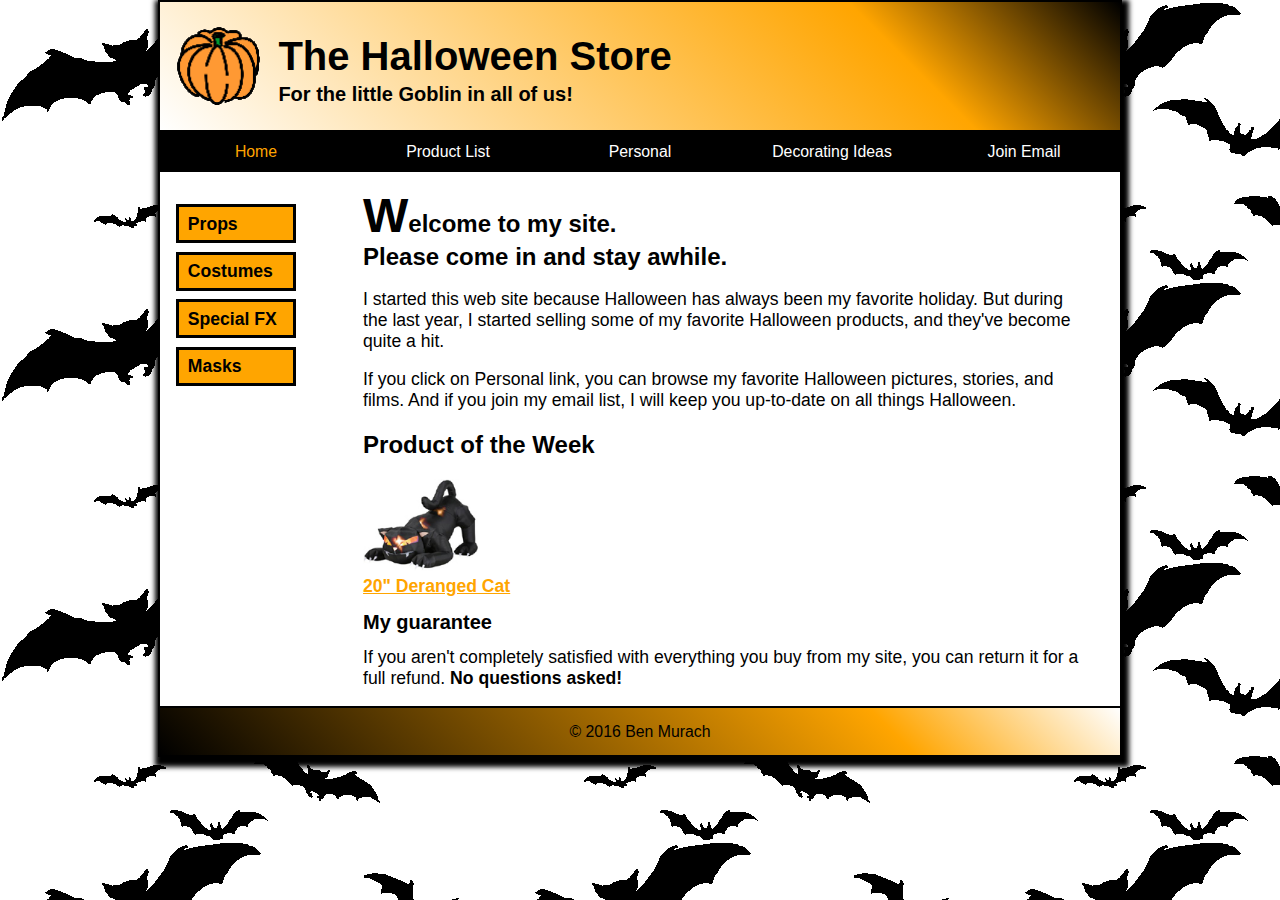
<file: index.html>
<!DOCTYPE html>

<html lang="en">
<head>
	<meta charset="utf-8" />
	<link rel="stylesheet" href="styles/normalize.css">
	<link rel="stylesheet" href="styles/main_rwd.css">
	
	
	<title>Halloween_Store</title>
	<meta name= "viewport" content="width=device-width, initial-scale=1">
	
</head>
<body> 
	<header>
		<img src="images/pumpkin.gif" alt="pumpkin" id ="header_img">
		<section>
			<h2> The Halloween Store</h2>
			<h3> For the little Goblin in all of us!</h3>
		</section>
	</header>
	
	<nav id = "nav_bar">
		<ul div class ="menu">
			<li><a class = "current" href ="index.html" tabindex="0">Home</a></li>
			<li><a href = "slides/products/index.html"> Product List</a></li>
			<li><a href = "slides/personal/personal.html"> Personal</a></li>
			<li><a href="#">Decorating Ideas</a>
                <ul>
                    <li><a href="#">Outdoor</a></li>
                    <li><a href="#">Indoor</a></li>
                    <li><a href="#">Table</a></li>
                    <li><a href="#">Treats</a></li>
                </ul>
            </li>
			<li><a href = "email.html"> Join Email </a></li>
		</ul>
	</nav>
	<section>
		<h1>Welcome to my site. <br>Please come in and stay awhile.</h1>
		<p> I started this web site because Halloween has always been my favorite holiday. But during the last year, I started 
			selling some of my favorite Halloween products, and they've become quite a hit.</p>
		<p> If you click on Personal link, you can browse my favorite Halloween pictures, stories, and films. And if you join my email list, I will keep you up-to-date on all things Halloween.</p>
		<h2 id="font">Product of the Week</h2>
		<p><a href = "slides/products/cat.html"> <img src= "images/cat1.jpg" alt= "Deranged Car" id="body_img"></a><br>
			<a href = "slides/products/cat.html">20" Deranged Cat</a></p>
		
		<h3 id="linespace">My guarantee</h3>
		<p >If you aren't completely satisfied with everything you buy from my site, you can return it for a full refund. <b>No questions asked!</b></p>
	</section>
	<aside id = "nav_vertical">
			<ul>
				<li><a href = "slides/products/page1.html">Props</a></li>
				<li><a href = "slides/products/page2.html">Costumes</a></li>
				<li><a href = "slides/products/page3.html"> Special FX</a></li>
				<li><a href = "slides/products/page4.html">Masks</a></li>
			</ul>
	</aside>
</body>
<footer>
	<p> &copy; 2016 Ben Murach</p>
</footer>
</html>
</file>
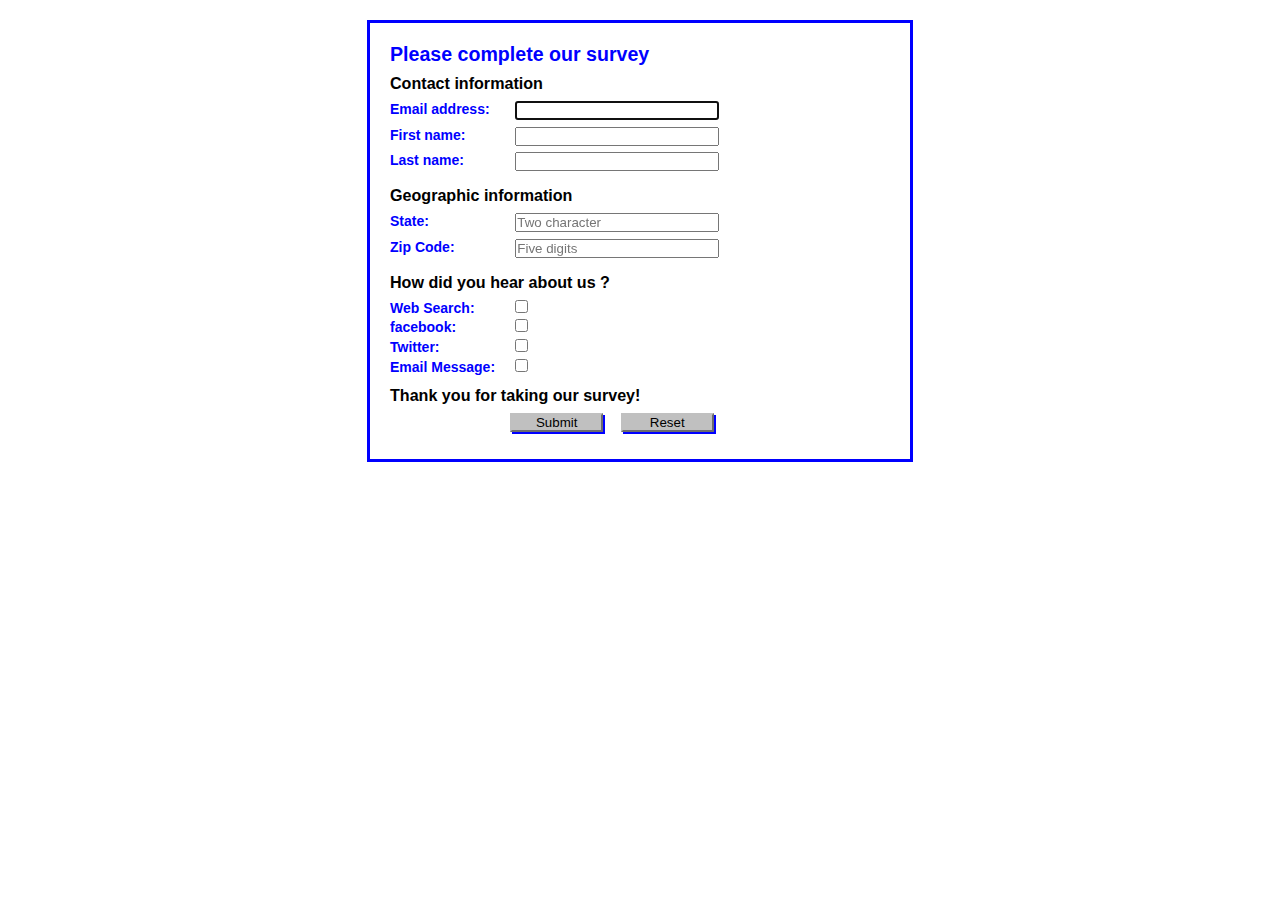
<file: week_4/index.html>
<!DOCTYPE HTML>
<html lang="en">

<head>
	<meta charset="utf-8">
	<title>Complete a Form</title>
	<style>
		* {
			margin: 0;
			padding: 0;
		}

		body {
			font: 87.5% Arial, Helvetica, sans-serif;
			width: 500px;
			margin: 20px auto;
			padding: 20px;
			border: 3px solid blue;
		}

		h1 {
			font-size: 140%;
			color: blue;			
		}

		h2 {
			font-size: 115%;
			padding: .5em 0;
		}
		input {
			width: 15em;
			margin: 0 0 .5em 1em;
		}
		label {
			color: blue;
			float: left;
			width: 8em;
			font-weight: bold;
			text-align: left;
		}
		#button,
		#reset {			
			background-color: silver;
			box-shadow: 2px 2px 0 blue;
			border-color: silver;
			width: 7em;
		}

		#button {
			margin-left: 9em;
		}
		input[type="checkbox"]{
			width: 13px;
		}
	</style>
</head>

<body>
	<h1>Please complete our survey</h1>
	<form name="myform" action="survey_data.html" method="get">

		<h2>Contact information</h2>
		<label for="email">Email address:</label>
		<input type="email" name="email" id="email" required autofocus><br>
		<label for="firstname">First name:</label>
		<input type="text" name="firstname" id="firstname" required><br>
		<label for="lastname">Last name:</label>
		<input type="text" name="lastname" id="lastname" required><br>

		<h2>Geographic information</h2>
		<label for="state">State:</label>
		<input type="text" name="state" id="state"  required placeholder="Two character" pattern="[A-Za-z]{2}"><br>
		<label for="zipcode">Zip Code:</label>
		<input type="text" name="zipcode" id="zipcode" required placeholder="Five digits " pattern="\d{5}"><br>

		<h2>How did you hear about us ?</h2>
		<label for="websearch">Web Search:</label>
		<input type="checkbox"  id="websearch" name="websearch"><br>
		<label for="facebook">facebook:</label>
		<input type="checkbox"  id="facebook" name="facebook" ><br>
		<label for="twitter">Twitter:</label>
		<input type="checkbox"  id="twitter"  name="twitter"><br>
		<label for="emailmessage">Email Message:</label>
		<input type="checkbox"  id="emailmessage" name="emailmessage" ><br>
		

		<h2>Thank you for taking our survey!</h2>
		<input type="submit" name="button" id="button" value="Submit">
		<input type="reset" name="reset" id="reset">
	</form>
</body>

</html>
</file>
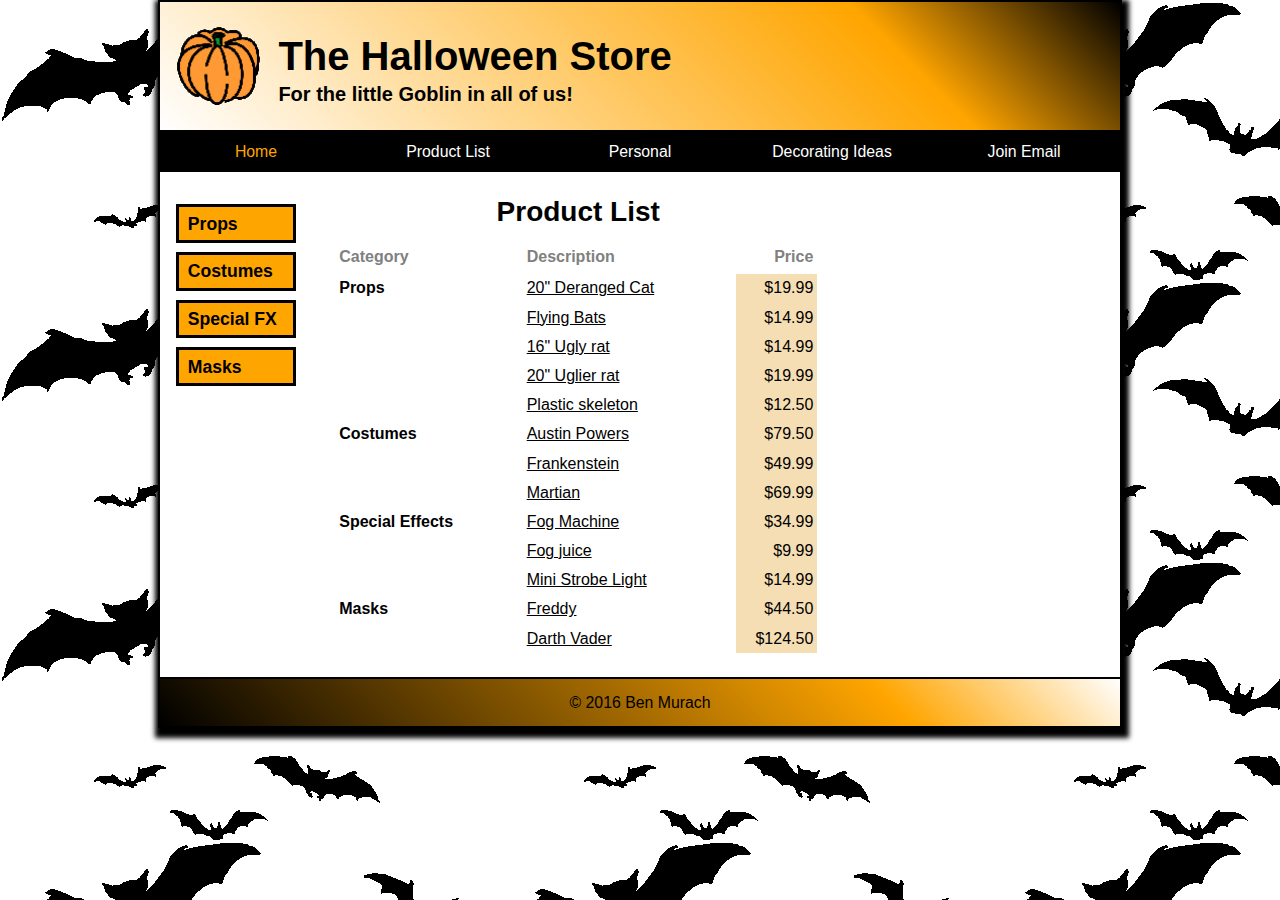
<file: slides/products/index.html>
<!DOCTYPE html>

<html lang="en">
<head>
	<meta charset="utf-8" />
	<link rel="stylesheet" href="../../styles/normalize.css">
	<link rel="stylesheet" href="../../styles/summary.css">
	<title>Halloween_Store</title>
	<meta name= "viewport" content="width=device-width, initial-scale=1">
	
	
	
</head>
<body> 
	<header>
		<img src="../../images/pumpkin.gif" alt="pumpkin" id ="header_img">
		<section>
			<h2> The Halloween Store</h2>
			<h3> For the little Goblin in all of us!</h3>
		</section>
	</header>
	<nav id = "nav_bar">
		<ul div class="menu">
			<li><a class = "current" href ="../../index.html" tabindex="0">Home</a></li>
			<li><a href = "../../slides/products/index.html"> Product List</a></li>
			<li><a href = "../../slides/personal/personal.html"> Personal</a></li>
			<li><a href="#">Decorating Ideas</a>
                <ul>
                    <li><a href="#">Outdoor</a></li>
                    <li><a href="#">Indoor</a></li>
                    <li><a href="#">Table</a></li>
                    <li><a href="#">Treats</a></li>
                </ul>
            </li>
			<li><a href = "../../email.html"> Join Email </a></li>
		</ul>
	</nav>
	<section>
		<figure>
			<figcaption>Product List</figcaption>
			<table>
				<thead>
				<tr>
					<th> Category</th>
					<th> Description</th>
					<th> Price</th>
				</tr>
				</thead>
				<tbody>
					<tr>
						<th rowspan = 5> Props</th>
						<td><a href = "cat.html">20" Deranged Cat</a></td>
						<td> $19.99</td>
					</tr>
					<tr>
						<td><a href = "coming_soon.html">Flying Bats</a></td>
						<td> $14.99</td>
					</tr>
					<tr>
						<td><a href = "coming_soon.html">16" Ugly rat</a></td>
						<td> $14.99</td>
					</tr>
					<tr>
						<td><a href = "coming_soon.html">20" Uglier rat</a></td>
						<td> $19.99</td>
					</tr>
					<tr>
						<td><a href = "coming_soon.html"> Plastic skeleton</a></td>
						<td> $12.50</td>
					</tr>
					<tr>
						<th rowspan = 3> Costumes</th>
						<td><a href = "coming_soon.html">Austin Powers</a></td>
						<td> $79.50</td>
					</tr>
					<tr>
						<td><a href = "coming_soon.html">Frankenstein</a></td>
						<td> $49.99</td>
					</tr>
					<tr>
						<td><a href = "coming_soon.html">Martian</a></td>
						<td> $69.99</td>
					</tr>
					<tr>
						<th rowspan = 3>Special Effects</th>
						<td><a href = "coming_soon.html">Fog Machine</a></td>
						<td> $34.99</td>
					</tr>
					<tr>
						<td><a href = "coming_soon.html">Fog juice</a></td>
						<td> $9.99</td>
					</tr>
					<tr>
						<td><a href = "coming_soon.html"> Mini Strobe Light</a></td>
						<td> $14.99</td>
					</tr>
					<tr>
						<th rowspan = 2> Masks</th>
						<td><a href = "coming_soon.html">Freddy</a></td>
						<td> $44.50</td>
					</tr>
					<tr>
						<td><a href = "coming_soon.html">Darth Vader</a></td>
						<td> $124.50</td>
					</tr>
				</tbody>
			</table>
		</figure>
	</section>
	<aside id = "nav_vertical">
			<ul>
				<li><a href = "page1.html">Props</a></li>
				<li><a href = "page2.html">Costumes</a></li>
				<li><a href = "page3.html"> Special FX</a></li>
				<li><a href = "page4.html">Masks</a></li>
			</ul>
	</aside>
</body>
<footer>
	<p> &copy; 2016 Ben Murach</p>
</footer>
</html>
</file>
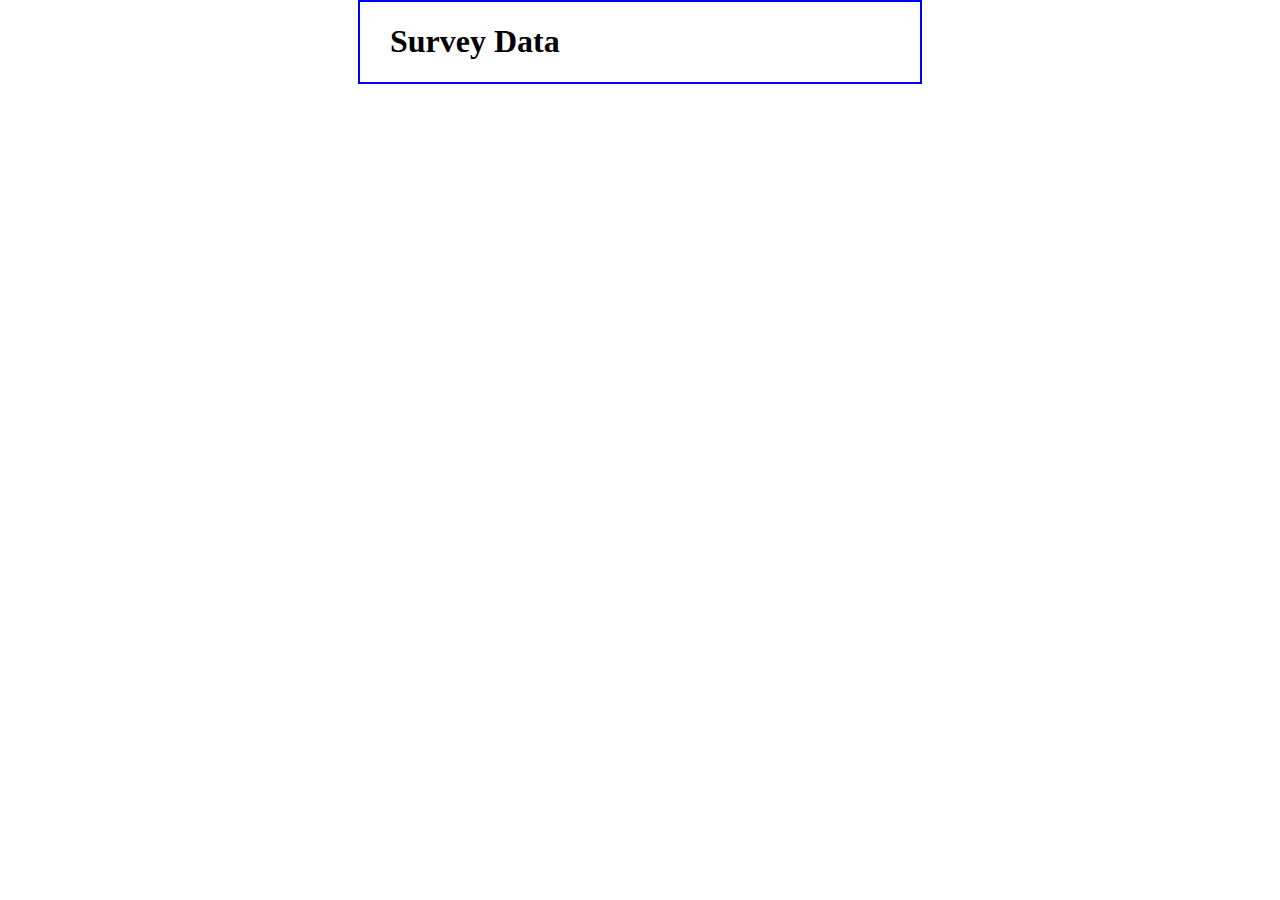
<file: survey_data.html>
<!DOCTYPE html>
<html>
<head>
<title>Survey Data</title>
<style>
    body {
    	width: 500px;
    	margin: 0 auto;
    	padding: 0 30px;
    	border: 2px solid blue;
    }
    dt {
        font-weight: bold;
    }
</style>
<script type="text/javascript">
//<![CDATA[
var decode = function ( text ) {
    text = text.replace(/\+/g, " ");
    text = text.replace(/%[a-fA-F0-9]{2}/g, 
        function ( text ) {
            return String.fromCharCode( "0x" + text.substr(1,2));
        }
    );
    return text;
}
    
var display_data = function () {
    var query = location.search.replace("?", "");
    if ( query == "" ) return;
    
    var fields = query.split("&");
    
    if ( fields.length == 0 ) {
        document.write("<p>No data was submitted.</p>");
    } else {
        document.write("<dl>");
        var field_parts;
        for ( var i in fields ) {
            field_parts = fields[i].split("=");
            field_parts[0] = decode( field_parts[0] );
            field_parts[1] = decode( field_parts[1] );
            document.write("<dt>" + field_parts[0] + "</dt>");
            document.write("<dd>" + field_parts[1] + "</dd>");
        }
        document.write("</dl>");
    }
}
//]]>
</script>
</head>

<body>
    <h1>Survey Data</h1>
    <script>display_data();</script>
</body>
</html>
</file>
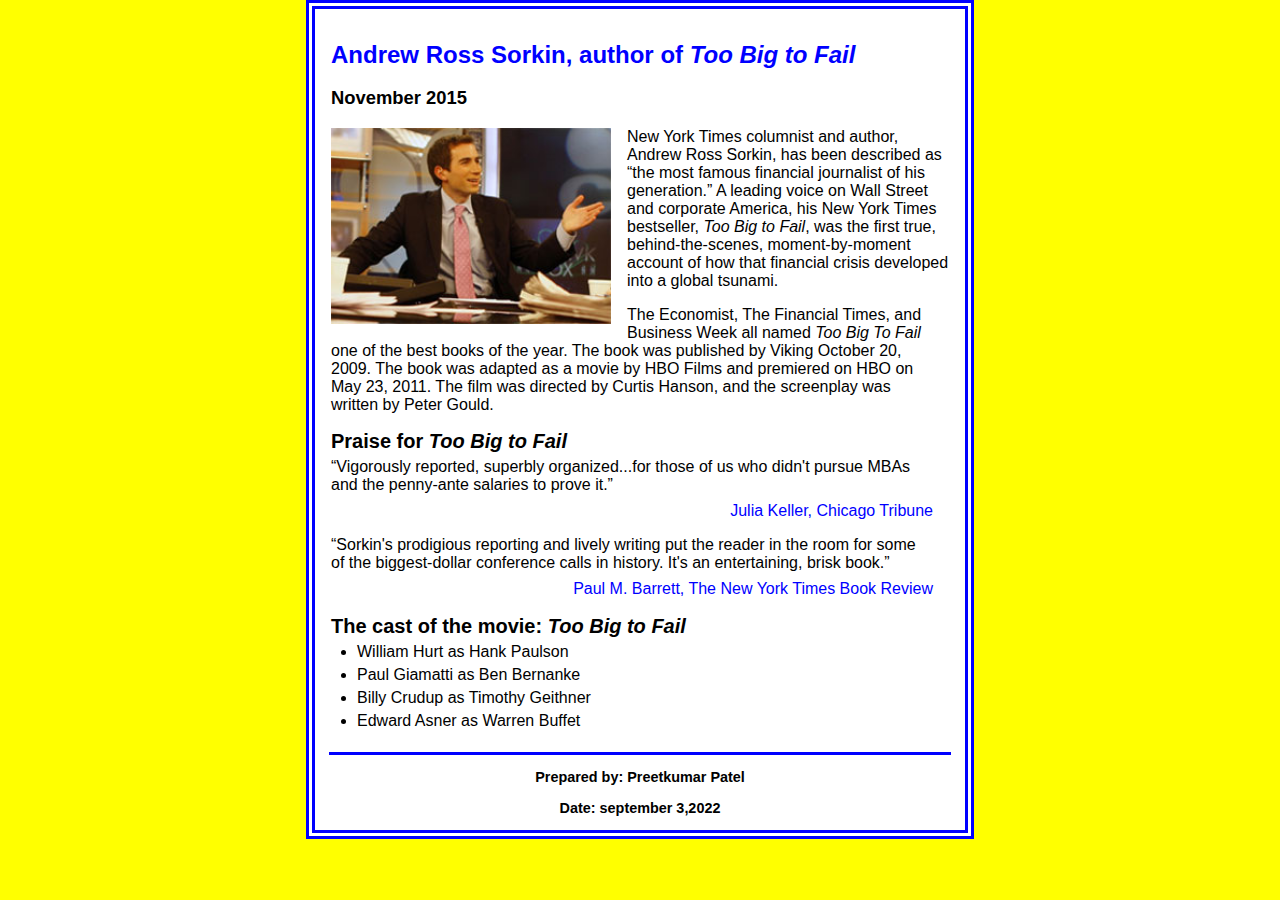
<file: week_3/index.html.html>
<!DOCTYPE html>
<html lang="en">

<head>
	<meta charset="utf-8">
	<title>San Joaquin Valley Town Hall</title>
	<link rel="shortcut icon" href="images/favicon.ico">
	<link rel="stylesheet" href="styles/normalize.css">
	<link rel="stylesheet" href="styles/c05x_sorkin.css">
</head>
<body>
	<main>
		<h1>Andrew Ross Sorkin, author of <i>Too Big to Fail</i></h1>
		<h3>November 2015</h3>
		<img src="images/sorkin_desk260.jpg" alt="Andrew Ross Sorkin" width="280">
		<p>New York Times columnist and author,<br>Andrew Ross Sorkin, has been described as <q>the most famous financial journalist of his generation.</q> A leading voice on Wall Street<br>and corporate America, his New York Times bestseller, <em>Too Big to Fail</em>, was the first true, behind-the-scenes, moment-by-moment account of how that financial crisis developed into a global tsunami.</p>
		<p>The Economist, The Financial Times, and Business Week all named <em>Too Big To Fail</em><br>one of the best books of the year. The book was published by Viking October 20,<br> 2009. The book was adapted as a movie by HBO Films and premiered on HBO on<br>May 23, 2011. The film was directed by Curtis Hanson, and the screenplay was<br>written by Peter Gould.</p>
		
		<h2>Praise for <em>Too Big to Fail</em></h2>
		<blockquote>&ldquo;Vigorously reported, superbly organized...for those of us who didn't pursue MBAs<br>and the penny-ante salaries to prove it.&rdquo;</blockquote>
		<p class="citation"><cite>Julia Keller, Chicago Tribune</cite></p>
		<blockquote>&ldquo;Sorkin's prodigious reporting and lively writing put the reader in the room for some<br>of the biggest-dollar conference calls in history. It's an entertaining, brisk book.&rdquo;</blockquote>
		<p class="citation"><cite>Paul M. Barrett, The New York Times Book Review</cite></p>
		
		<h2>The cast of the movie: <em>Too Big to Fail</em></h2>
		<ul>
			<li>William Hurt as Hank Paulson</li>
			<li>Paul Giamatti as Ben Bernanke</li>
			<li>Billy Crudup as Timothy Geithner</li>
			<li>Edward Asner as Warren Buffet</li>	
		</ul>
	</main>
	<footer>
		<p>Prepared by: Preetkumar Patel</p>
		<p>Date: september 3,2022</p>
	</footer>
</body>
</html>
</file>
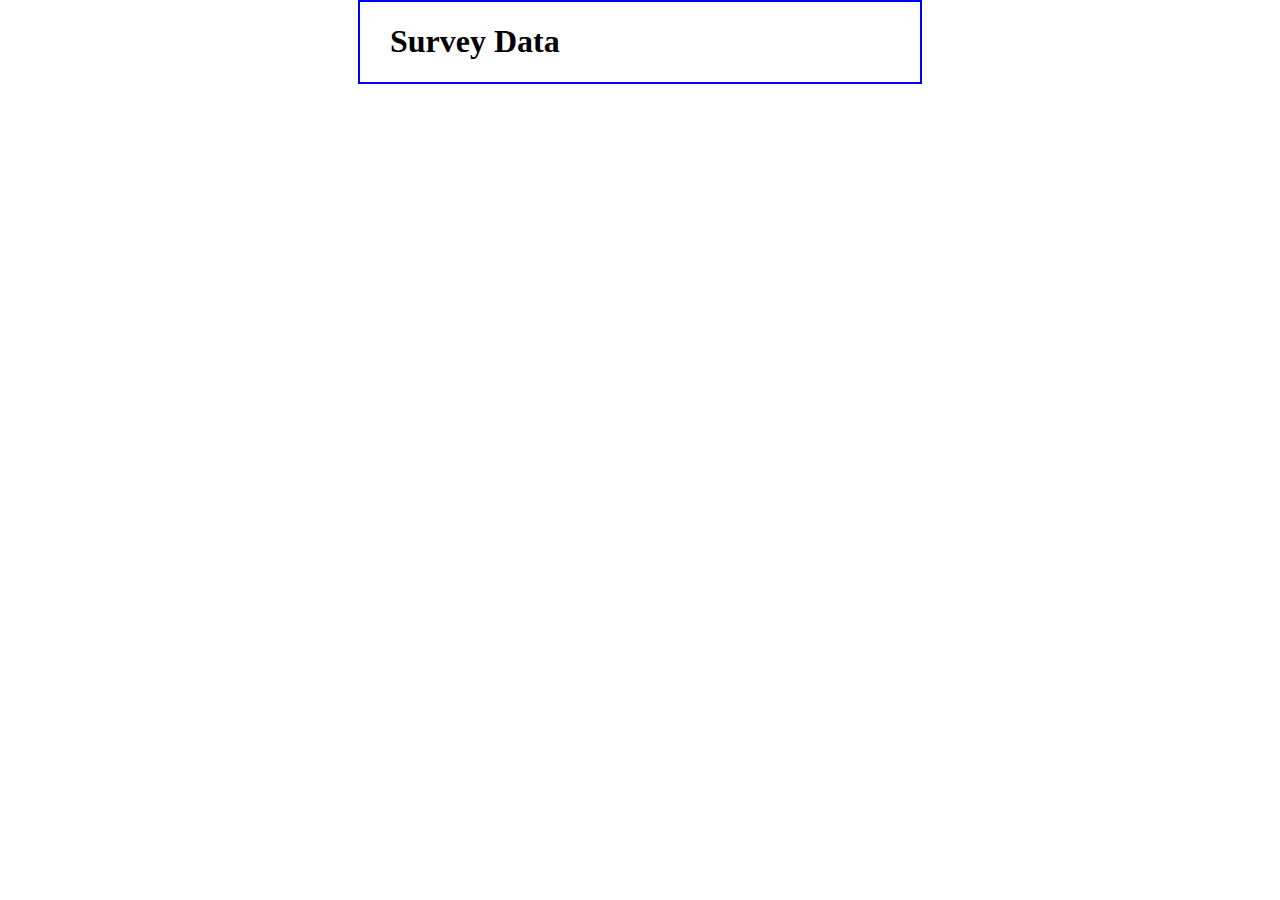
<file: week_4/survey_data.html>
<!DOCTYPE html>
<html>
<head>
<title>Survey Data</title>
<style>
    body {
    	width: 500px;
    	margin: 0 auto;
    	padding: 0 30px;
    	border: 2px solid blue;
    }
    dt {
        font-weight: bold;
    }
</style>
<script type="text/javascript">
//<![CDATA[
var decode = function ( text ) {
    text = text.replace(/\+/g, " ");
    text = text.replace(/%[a-fA-F0-9]{2}/g, 
        function ( text ) {
            return String.fromCharCode( "0x" + text.substr(1,2));
        }
    );
    return text;
}
    
var display_data = function () {
    var query = location.search.replace("?", "");
    if ( query == "" ) return;
    
    var fields = query.split("&");
    
    if ( fields.length == 0 ) {
        document.write("<p>No data was submitted.</p>");
    } else {
        document.write("<dl>");
        var field_parts;
        for ( var i in fields ) {
            field_parts = fields[i].split("=");
            field_parts[0] = decode( field_parts[0] );
            field_parts[1] = decode( field_parts[1] );
            document.write("<dt>" + field_parts[0] + "</dt>");
            document.write("<dd>" + field_parts[1] + "</dd>");
        }
        document.write("</dl>");
    }
}
//]]>
</script>
</head>

<body>
    <h1>Survey Data</h1>
    <script>display_data();</script>
</body>
</html>
</file>
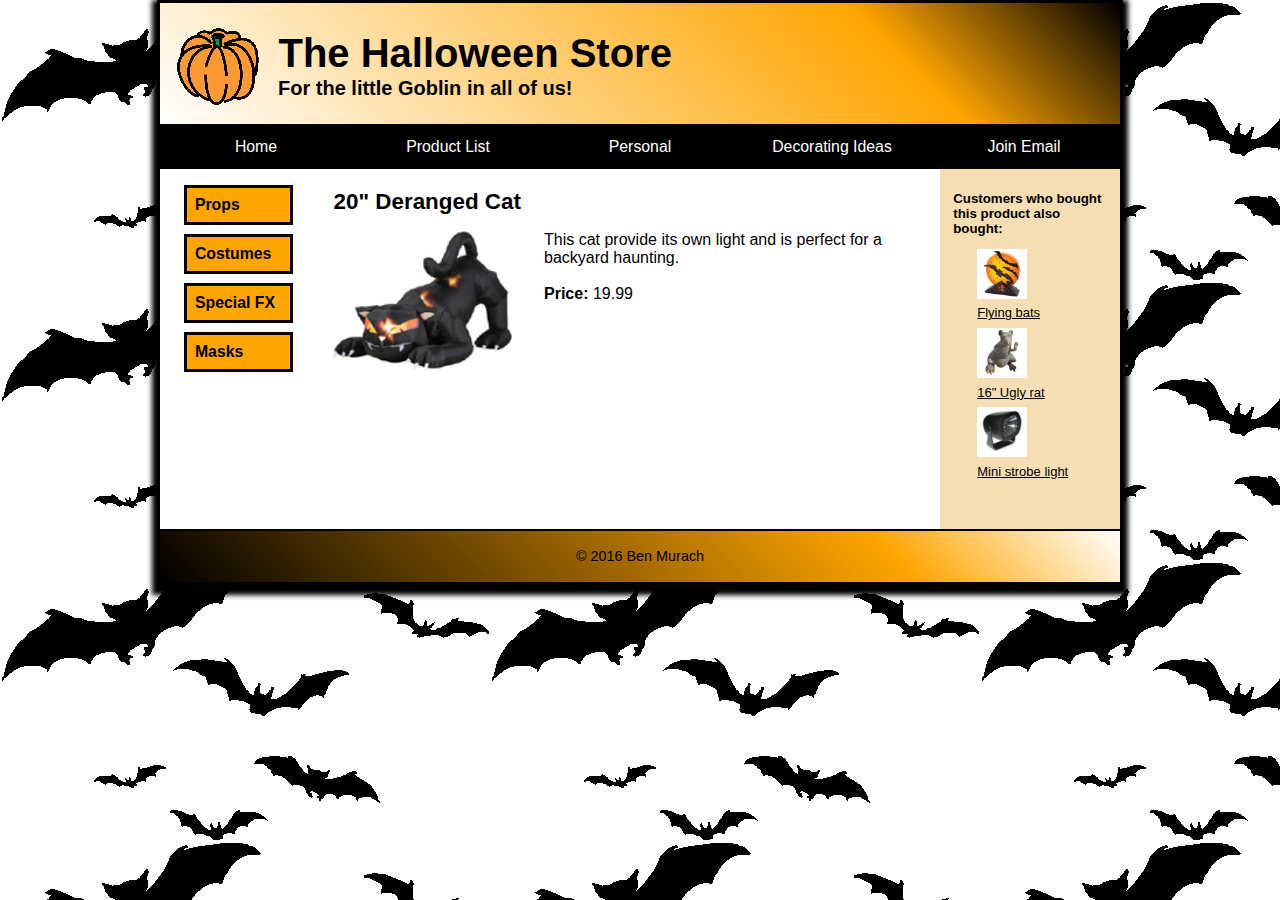
<file: slides/products/cat.html>
<!DOCTYPE html>

<html lang="en">
<head>
	<meta charset="utf-8" />
	<title>Deranged Cat</title>
	<link rel="stylesheet" href="../../styles/normalize.css">
	<link rel="stylesheet" href="../../styles/product.css">
	<link rel="shortcut icon" href= "../../images/favicon.ico">
</head>
<body>
	<header>
		<img src="../../images/pumpkin.gif" alt="pumpkin" usemap="#home">
		<map name = "home">
			<area href="../../index.html" alt="Home Page" title ="pumpkin"shape="rect" coords="0,0,85,78,"
		</map>
		<h2> The Halloween Store</h2>
		<h3> For the little Goblin in all of us!</h3>
	</header>
	<nav id = "nav_bar">
		<ul>
			<li><a href ="../../index.html" tabindex="0">Home</a></li>
			<li><a href = "../../slides/products/index.html"> Product List</a></li>
			<li><a href = "../../slides/personal/personal.html"> Personal</a></li>
			<li><a href="#">Decorating Ideas</a>
                <ul>
                    <li><a href="#">Outdoor</a></li>
                    <li><a href="#">Indoor</a></li>
                    <li><a href="#">Table</a></li>
                    <li><a href="#">Treats</a></li>
                </ul>
			<li><a href = "../../email.html"> Join Email </a></li>
		</ul>
	</nav>
	<aside id = "nav_vertical">
		<ul>
			<li><a href = "../../slides/products/page1.html">Props</a></li>
			<li><a href = "../../slides/products/page2.html">Costumes</a></li>
			<li><a href = "../../slides/products/page3.html"> Special FX</a></li>
			<li><a href = "../../slides/products/page4.html">Masks</a></li>
		</ul>
	</aside>
	<aside id = "aside_right">
		<h5>Customers who bought this product also bought:</h5>
		<ul>
			<li><figure>
				<img src="flying_bats.jpg" alt = "flying bats">
				<figcaption><a href = "flying_bats.jpg">Flying bats</a></figcaption>
			</figure></li>
			<li><figure><img src="rat1.jpg" alt = "Ugly rat">
				<figcaption><a href = "rat1.jpg">16" Ugly rat</a></figcaption>
			</figure></li>
			<li><figure><img src="strobe1.jpg" alt = "mini strobe light">
				<figcaption><a href = "strobe1.jpg">Mini strobe light</a></figcaption>
			</figure></li>
		</ul>
	</aside>
	<h1> 20" Deranged Cat</h1>
	<img src = "../../images/cat1.jpg" id="resize">
	<p>This cat provide its own light and is perfect for a backyard haunting.<br><br>
	<b>Price: </b>19.99</p>
</body>
<footer>
	<p> &copy; 2016 Ben Murach</p>
</footer>
</html>
</file>
<file: styles/main_rwd.css>
/*desktop down design*/
/*tablet landscape and desktop*/

* {font-family: sans-serif;
}

html{background-image: url(../images/bats.gif);}

body{
	width: 95%;
	max-width: 960px;
	margin-left: auto;
    margin-right: auto;
	border: 2px solid black;
	box-shadow:  2px 5px 5px 5px;
	background: white;
}

body>section{
	width: 83%;
	float: right;
}

header{
	border-bottom: 2px solid black;
	padding: 1em 0em;
	background-image: linear-gradient(45deg, white 0%, #FFA500 75%, black 100%);
}

header section h2{
	font-size: 250%;
	color: black;
	line-height: 0.25em;
	padding: 0;
} 

header section h3{
	font-size: 125%;
	line-height: 0;
}

#nav_bar ul {
	list-style-type: none;
	position: relative;
	margin: 0;
	padding: 0;
	
}

#nav_bar ul li{
	float: left;
	padding: 0;
	
	}

#nav_bar ul li a.current{
	color: #FFA500;
}

#nav_bar ul li a:hover,
#nav_bar ul li a:focus {
	background-color: gray;
}


#nav_bar > ul::after{
	content: "";
	display: block;
	clear: both;
}
#nav_bar ul li:hover > ul li{
    display: block;
    margin-left:0px;
    margin-right:200px;
    
}
#nav_bar ul li a.current{
	color: #FFA500;
}


#nav_bar ul li a{
	display: block;
	text-decoration: none;
	background-color: black;
	color: white;
	padding: 0.5em 0;
	font-size: 90%;
	width: 192px;
	text-align: center;
	font-weight: 200;
}

#nav_bar ul li a:hover,
 #nav_bar ul li a:focus {
	background-color: gray;
}

#nav_bar ul ul{
	display: none;
	position: absolute;
	top: 100%;
}

#nav_bar ul ul li{
	float: none;
	position: relative;
	font-size: 90%;
}

#nav_bar ul li:hover > ul{display:block;}

#nav_bar > ul::after{
	content: "";
	display: block;
}

.menu {
    background-color: black;
   }

#header_img {
	float:left;
	padding: 0.5em 1em;
	width: 9%;
	height: auto;
	min-width: 40px;
	vertical-align: center;
	}
 

 
#nav_vertical{
	width: 16.67%;
	padding-right: 1em;
	}

#nav_vertical ul{
	list-style-type: none;
	margin-left: 0.5em;
	width: 75%;
}

#nav_vertical ul li{
	margin-bottom: 0.5em;
	border: 3px solid black;
	padding: 0;
}

#nav_vertical ul li a {
	display:block ;
	text-decoration: none;
	padding: 0.25em 0.5em;
	color: black;
	font-size: 100%;
	background-color: #FFA500;
	font-weight: bold;
}
#nav_vertical ul li a:hover, #nav_vertical ul li a:focus{background-color:gray;}

body h1, h2, h3, p, ul {padding:0 5%;}

body h1{font-size: 150%;
}


body h1::first-letter{font-size: 200%;}

body p{
	font-size: 110%;
	font-weight: 100;
	}
	
#body_img{
	height:auto;
	width: 16.06147%;
	max-width: 154px;
	min-width: 80px;
}

a:link{ 
	color: #FFA500;
	font-weight: bold;
	}
	
a:visited{color: #FFA500;}

a:hover, a:focus{color: green;}


ul{
	margin: 0 1.05em;
	padding-top: 2em;
	line-height: 1.5em;
	}
li{
	font-size: 110%;
	padding-left: 0.25em;
}

#linespace {line-height: 0.5em;
font-size: 125%;}

#font {
	font-size: 150%;
	font-weight: bold;}

footer{
	font-size: 90%;
	text-align:center;
	border-top: 2px solid black;
	padding: 0.5em 1em;
	line-height: 1px;
	clear:both;
	background: -webkit-linear-gradient(45deg, black 0%, #FFA500 75%, white 100%);
	background: -moz-linear-gradient(45deg, black 0%, #FFA500 75%, white 100%);
	background: -o-linear-gradient(45deg, black 0%, #FFA500 75%, white 100%);
	background: linear-gradient(45deg, black 0%, #FFA500 75%, white 100%);
}

#mobile_menu{
	display: none;
}

/*tablet portrait*/
@media only screen and (max-width: 800px){
	
	* {
	font-size: 90%;
	}

html{background-image: none;}

body{
	width: 95%;
	max-width: 800px;
	box-shadow: none;
	font-size: 90%;
	}
}

/*mobile landscape*/
@media only screen and (max-width: 767px){
	* {
	font-size: 90%;
}
	#mobile_menu{
		display: block;
	}
	
	#nav_bar{
		display:none;
	}
	
	#nav_vertical{
	width: 100%;
	height: auto;
	padding: 0;
	}
	
	
	#nav_vertical ul{
	list-style-type: none;
	margin-left: 25%;
	margin-right: 25%;
	padding: 2em 0;
	width: 50%;	
	}

	#nav_vertical ul li{
		margin-bottom: 0.5em;
		border: 3px solid black;
		padding: 0;
		text-align: center;
	}
	
	body>section{
		float:none;
	}
	
}

/*mobile portrait*/
@media only screen and (max-width:479px){
	
	header section h2{
		font-size: 200%;
	}
	header section h3{
		font-size: 110%;
	}
}
</file>
<file: styles/summary.css>
/*desktop down design*/
/*tablet landscape and desktop*/

* {font-family: sans-serif;
}

html{background-image: url(../images/bats.gif);}

body{
	width: 960px;
	margin-left: auto;
    margin-right: auto;
	border: 2px solid black;
	box-shadow:  2px 5px 5px 5px;
	background: white;
}

body>section{
	width: 83%;
	float: right;
}

header{
	border-bottom: 2px solid black;
	padding: 1em 0em;
	background-image: linear-gradient(45deg, white 0%, #FFA500 75%, black 100%);
}

header section h2{
	font-size: 250%;
	color: black;
	line-height: 0.25em;
	padding: 0;
} 

header section h3{
	font-size: 125%;
	line-height: 0;
}

#nav_bar ul {
	list-style-type: none;
	position: relative;
	margin: 0;
	padding: 0;
}

#nav_bar ul li{
	float: left;
	padding: 0;}

#nav_bar ul li a{
	display: block;
	text-decoration: none;
	background-color: black;
	color: white;
	padding: 0.5em 0;
	font-size: 90%;
	width: 192px;
	text-align: center;
	font-weight: 200;
}

#nav_bar ul li a:hover,
 #nav_bar ul li a:focus {
	background-color: gray;
}

#nav_bar ul ul{
	display: none;
	position: absolute;
	top: 100%;
}

#nav_bar ul ul li{
	float: none;
	position: relative;
	font-size: 90%;
}
#nav_bar ul li a.current{
	color: #FFA500;
}

#nav_bar ul li:hover > ul {
	display:block;
	margin-top:40px}


#nav_bar > ul::after{
	content: "";
	display: block;
	clear:both:
}

.menu {
    background-color: black;
   }

#header_img {
	float:left;
	padding: 0.5em 1em;
	width: 9%;
	height: auto;
	min-width: 40px;
	vertical-align: center;
	}
 

 
#nav_vertical{
	width: 16.67%;
	padding-right: 1em;
	}

#nav_vertical ul{
	list-style-type: none;
	margin-left: 0.5em;
	width: 75%;
}

#nav_vertical ul li{
	margin-bottom: 0.5em;
	border: 3px solid black;
	padding: 0;
}

#nav_vertical ul li a {
	display:block ;
	text-decoration: none;
	padding: 0.25em 0.5em;
	color: black;
	font-size: 100%;
	background-color: #FFA500;
	font-weight: bold;
}

body h1, h2, h3, p, ul {padding:0 5%;}


body p{
	font-size: 110%;
	font-weight: 100;
	}
	
#body_img{
	height:auto;
	width: 16.06147%;
	max-width: 154px;
	min-width: 80px;
}

a:link{ 
	color: black;
	font-weight: none;
	}
	
a:visited{color: black;}

a:hover, a:focus{color: green;}


ul{
	margin: 0 1.05em;
	padding-top: 4.5em;
	line-height: 1.5em;
	}
li{
	font-size: 110%;
	padding-left: 0.25em;
}

#linespace {line-height: 0.5em;
font-size: 125%;}

#font {
	font-size: 150%;
	font-weight: bold;
}

table{
	width: 100%;
}

td:nth-of-type(2){
	background-color:#F5DEB3;
	text-align: right;
	width: 17%;
}

th{
 	text-align: left;
 }

thead th:nth-child(3){
	text-align: right;
}

thead th{
	color: gray;
	padding-bottom: 0.5em;
}
th, td{
	padding: 0.35em 0;
	padding-right: 0.25em;
}
tbody th{
	vertical-align: top;
}

figure{
	padding: 1.5em 1em;
	width: 60%;
}

figcaption{
	display: block;
	text-align: center;
	font-size: 175%;
	font-weight: bold;
	padding-bottom: 0.5em;
}


footer{
	font-size: 90%;
	text-align:center;
	border-top: 2px solid black;
	padding: 0.5em 1em;
	line-height: 1px;
	clear:both;
	background: -webkit-linear-gradient(45deg, black 0%, #FFA500 75%, white 100%);
	background: -moz-linear-gradient(45deg, black 0%, #FFA500 75%, white 100%);
	background: -o-linear-gradient(45deg, black 0%, #FFA500 75%, white 100%);
	background: linear-gradient(45deg, black 0%, #FFA500 75%, white 100%);
}

#mobile_menu{
	display: none;
}

/*tablet portrait*/
@media only screen and (max-width: 800px){
	
	* {
	font-size: 90%;
	}

html{background-image: none;}

body{
	width: 95%;
	max-width: 800px;
	box-shadow: none;
	font-size: 90%;
	}
}

/*mobile landscape*/
@media only screen and (max-width: 767px){
	* {
	font-size: 90%;
}
	#mobile_menu{
		display: block;
	}
	
	#nav_bar{
		display:none;
	}
	
	#nav_vertical{
	width: 100%;
	height: auto;
	padding: 0;
	}
	
	
	#nav_vertical ul{
	list-style-type: none;
	margin-left: 25%;
	margin-right: 25%;
	padding: 2em 0;
	width: 50%;	
	}

	#nav_vertical ul li{
		margin-bottom: 0.5em;
		border: 3px solid black;
		padding: 0;
		text-align: center;
	}
	
	body>section{
		float:none;
	}
	
}

/*mobile portrait*/
@media only screen and (max-width:479px){
	
	header section h2{
		font-size: 200%;
	}
	header section h3{
		font-size: 110%;
	}
}
</file>
<file: week_3/styles/c05x_sorkin.css>
html{
    background-color: yellow;
}
body {
	font-family: Arial, Helvetica, sans-serif;
    font-size: 100%;
    width: 650px;
    border: 9px double  blue;
    margin: auto;
    background-color: white;
    margin-block: 0px 50px
    
}
main{
    padding: 1em;
    
}

footer{
    margin: 1em;
    border-top: 3px solid blue;
    margin-top: 1px;
}
h1{
    font-size: 150%;
    color: blue;
    
}
h2{
    font-size: 125%;
    margin-bottom: 5px;
    
}
h3{
    font-size: 115%;
}
blockquote{
    margin: 0px;
    padding-bottom: 0.5em;
}
ul{
    padding-left: 1em;    
    margin: 5px;
}
li{
    margin: 5px;
}
cite{
    color: blue;
    font-style: normal;
    padding-right: 1em;
    margin-top: 1em;
    
    }

.citation{
    margin-top: 0px;
    text-align: right;
    padding-bottom: .75 em;
}
img{
    float: left;
    margin-right: 1em;
    margin-bottom: 10px;
}
footer{
    font-size: 90%;
    text-align: center;
    font-weight: bold;
}
</file>
<file: styles/product.css>
* {font-family: Helvetica, sans-serif;
}

html{background-image: url(../images/bats.gif);}

body{font-family: sans-serif;
	max-width: 960px;
	margin-left: auto;
	margin-right: auto;
	border-style: solid;
	box-shadow: 0px 5px 5px 5px;
	background: white;
	
}


header{
	border-bottom: 2px solid black;
	padding: 1em 0;
	Background-image: linear-gradient(45deg, white 0%, #FFA500 75%, black 100%);
}

header h2{font-size: 250%;
color: black;
text-indent: 1.5px;
line-height: 3px;
} 

#nav_bar ul {
	list-style-type: none;
	position: relative;
	margin: 0;
	padding: 0;
}

#nav_bar ul li{
	float: left;
	padding: 0;}

#nav_bar ul li a{
	display: block;
	text-decoration: none;
	background-color: black;
	color: white;
	padding: 0.5em 0;
	font-size: 90%;
	width: 192px;
	text-align: center;
	font-weight: 200;
	position: relative;
}

#nav_bar ul li a.current{
	color: #FFA500;
}

#nav_bar ul li a:hover, #nav_bar ul li a:focus {
	background-color: gray;
}

#nav_bar ul ul{
	display: none;
	position: absolute;
	top: 100%;
}

#nav_bar ul ul li{
	float: none;
	position: relative;
	font-size: 90%;
}

#nav_bar ul li:hover > ul{display:block;}

#nav_bar > ul::after{
	content: "";
	display: block;
	clear: both;
}

header img {
	float:left;
	padding: 0.5em 1em;
	}
 
header h3{
	font-size: 125%;
	text-indent: 1px;
	line-height: 0px;
	 }
 
#nav_vertical{
	float:left;
	width: 160px;
	height: 360px;
	}
	
#aside_right{
	float:right;
	width: 180px;
	height: 360px;
	background-color: #F5DEB3;
}

#aside_right h5{
	margin-left: 1em;
	margin-right: 1em;
	margin-bottom: 1em;
}

#aside_right ul li{
	padding-bottom: 0.5em;
}
#nav_vertical ul{
	list-style-type: none;
	margin-left: 0.5em;
	padding-top: 1em;
}

#nav_vertical ul li{
	width: 103.203px;
	margin-bottom: 0.5em;
	border: 3px solid black;
	padding: 0;
}

#nav_vertical ul li a {
	display:block ;
	text-decoration: none;
	padding: 0.25em 0.5em;
	color: black;
	font-size: 90%;
	background-color: #FFA500;
	font-weight: bold;
}
#nav_vertical ul li a:hover, #nav_vertical ul li a:focus{background-color:gray;}

body h1, h2, h3, p, ul {padding:0 1em;}

body h1{
	font-size: 140%;
	padding-top: 0.25em;
	padding-left: 7.75em;
}

body p{
	font-size: 100%;
	font-weight: 100;
	margin-left: 352px;
	margin-right: 180px;
	padding: 0 2em;
	}

#resize{
	float: left;
	vertical-align: middle;
	width: 180px;
	height: auto;
	padding-left: 0.75em;
	
}

@keyframes updown{
	from{margin-top: 0%;}
	to{margin-top: 15%}
}

figure img{
	height: auto;
	width: 50px;
	
}



figcaption{
	display: block;
	font-size: 13px;
	line-height: 1em;
}

a:link{ 
	color: black;
	font-weight: normal;
	}
	
a:visited{color: black;}

a:hover, a:focus{color: green;}


ul{
	list-style-type: none;
	margin: 0 1.05em;
	padding-top: 0;
	line-height: 1.5em;
	}
	
li {
	font-size: 110%;
	padding-left: 0.25em;
	line-height: 1.5em;
	}

#font {
	font-size: 150%;
	font-weight: normal;
}

footer p{
	margin: 1.25em 0;
	text-align: center;
}

footer{
	font-size: 90%;
	text-align:center;
	border-top: 2px solid black;
	padding: 0.5em 1em;
	line-height: 1px;
	clear:both;
	background: linear-gradient(45deg, black 0%, #FFA500 75%, white 100%);
}
</file>
